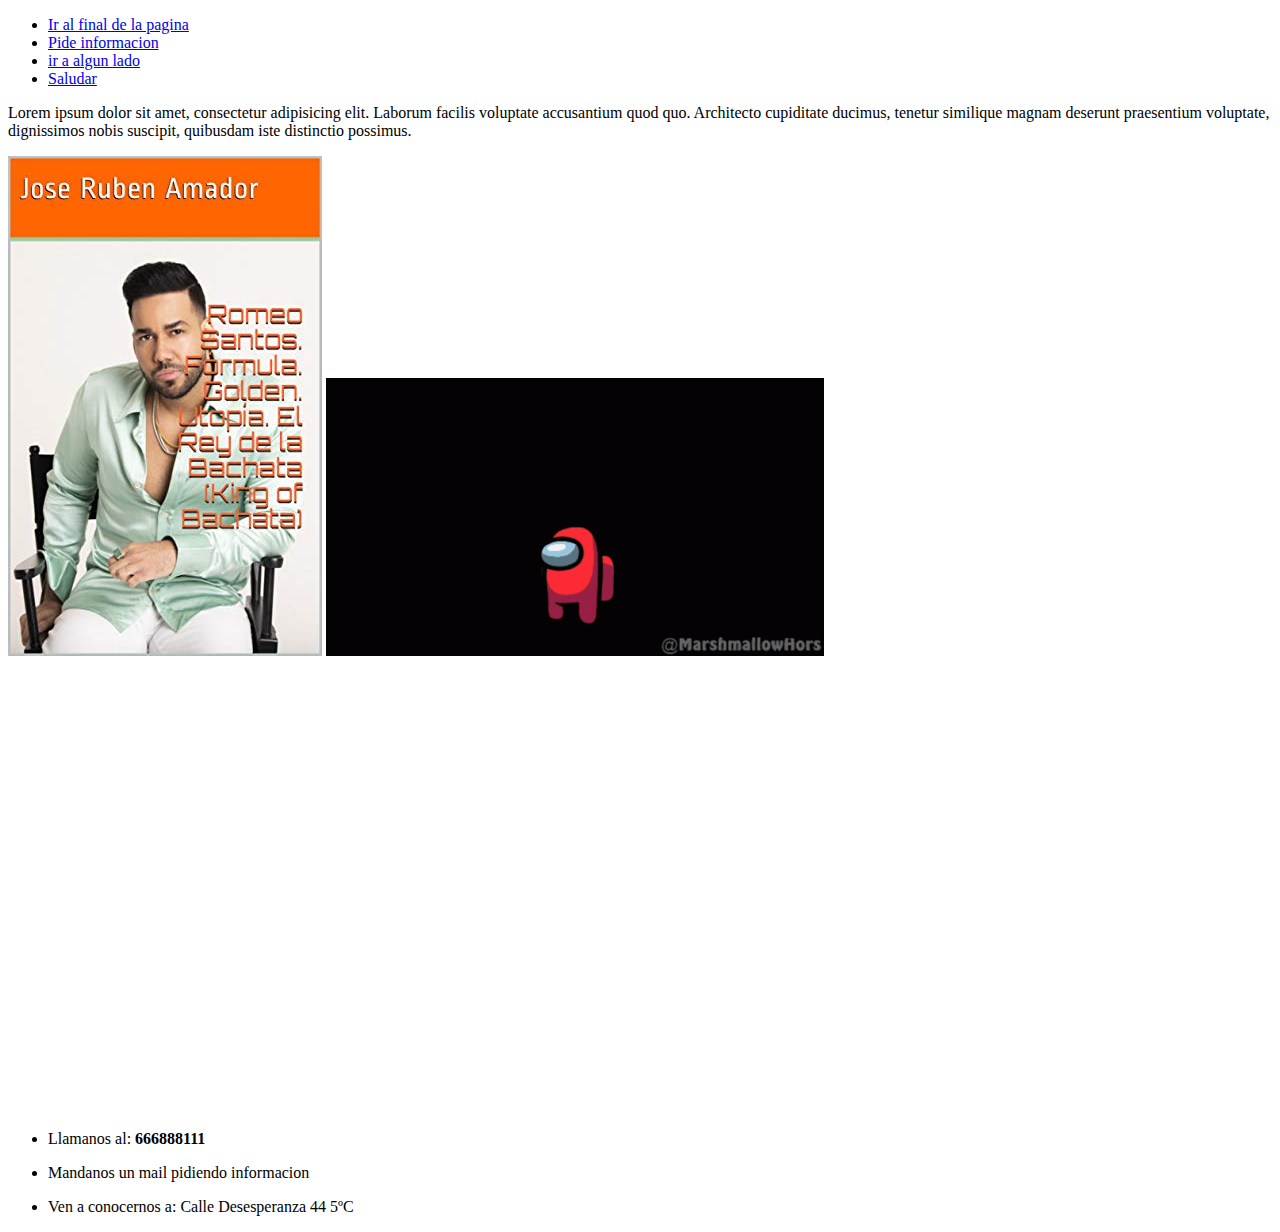
<file: 20210602_Alexandru_Neacsu_A1/index.html>
<!DOCTYPE html>
<html lang="es">
<head>
    <meta charset="UTF-8">
    <meta http-equiv="X-UA-Compatible" content="IE=edge">
    <meta name="viewport" content="width=device-width, initial-scale=1.0">
    <title>Document</title>
    <link rel="stylesheet" href="./css/estilos.css">
    <link rel="stylesheet" href="https://cdnjs.cloudflare.com/ajax/libs/font-awesome/5.15.3/css/all.min.css" integrity="sha512-iBBXm8fW90+nuLcSKlbmrPcLa0OT92xO1BIsZ+ywDWZCvqsWgccV3gFoRBv0z+8dLJgyAHIhR35VZc2oM/gI1w==" crossorigin="anonymous" referrerpolicy="no-referrer" />
</head>
<body>
    <header>
        <nav>
            <ul>
                <li>
                    <a href="#pie">Ir al final de la pagina</a>
                </li>
                <li>
                    <a href="mailto:admin@admin.com?subseject=Hola Admin quiero info">Pide informacion</a>
                </li>
                <li>
                    <a href="https://es.slideshare.net/nbellocam/clase-23077505" target="_blank">ir a algun lado</a>
                </li>
                <li>
                    <a href="./pages/holis.html" target="_blank">Saludar</a>
                </li>
            </ul>
        </nav>
    </header>
    <main>
        
        <section>
            <p id="texto">Lorem ipsum dolor sit amet, consectetur adipisicing elit. Laborum facilis voluptate accusantium quod quo. Architecto cupiditate ducimus, tenetur similique magnam deserunt praesentium voluptate, dignissimos nobis suscipit, quibusdam iste distinctio possimus.</p>
            <img id="imagenJPG" src="./img/romeo.jpg" alt="Romeo-JPG">
            <img id="imagenGIF" src="./img/amongos.gif" alt="Amongos-GIF">
            <iframe id="VideoYT" width="560" height="315" src="https://www.youtube.com/embed/_S7WEVLbQ-Y" title="YouTube video player" frameborder="0" allow="accelerometer; autoplay; clipboard-write; encrypted-media; gyroscope; picture-in-picture" allowfullscreen></iframe>
            <iframe id="MapaGoogleMaps" src="https://www.google.com/maps/embed?pb=!1m14!1m12!1m3!1d54783.093207748294!2d-5.2948155226240505!3d35.903594541021604!2m3!1f0!2f0!3f0!3m2!1i1024!2i768!4f13.1!5e0!3m2!1ses!2ses!4v1622626989700!5m2!1ses!2ses" width="600" height="450" style="border:0;" allowfullscreen="" loading="lazy"></iframe>
        </section>
        <article></article>
        <aside></aside>
    </main>
    <footer id="pie">
        <ul>
            <li>
                <i class="fas fa-phone"></i>
                <p>Llamanos al: <b>666888111</b> </p>
                
            </li>
            <li>
                <i class="fas fa-envelope-square"></i>
                <p>Mandanos un mail pidiendo informacion </p>
                
            </li>
            <li>
                <i class="fas fa-route"></i>
                <p>Ven a conocernos a: Calle Desesperanza 44 5ºC</p>
            </li>
        </ul>
    </footer>
    <script src="./js/codigo.js"></script>
</body>
</html>
</file>
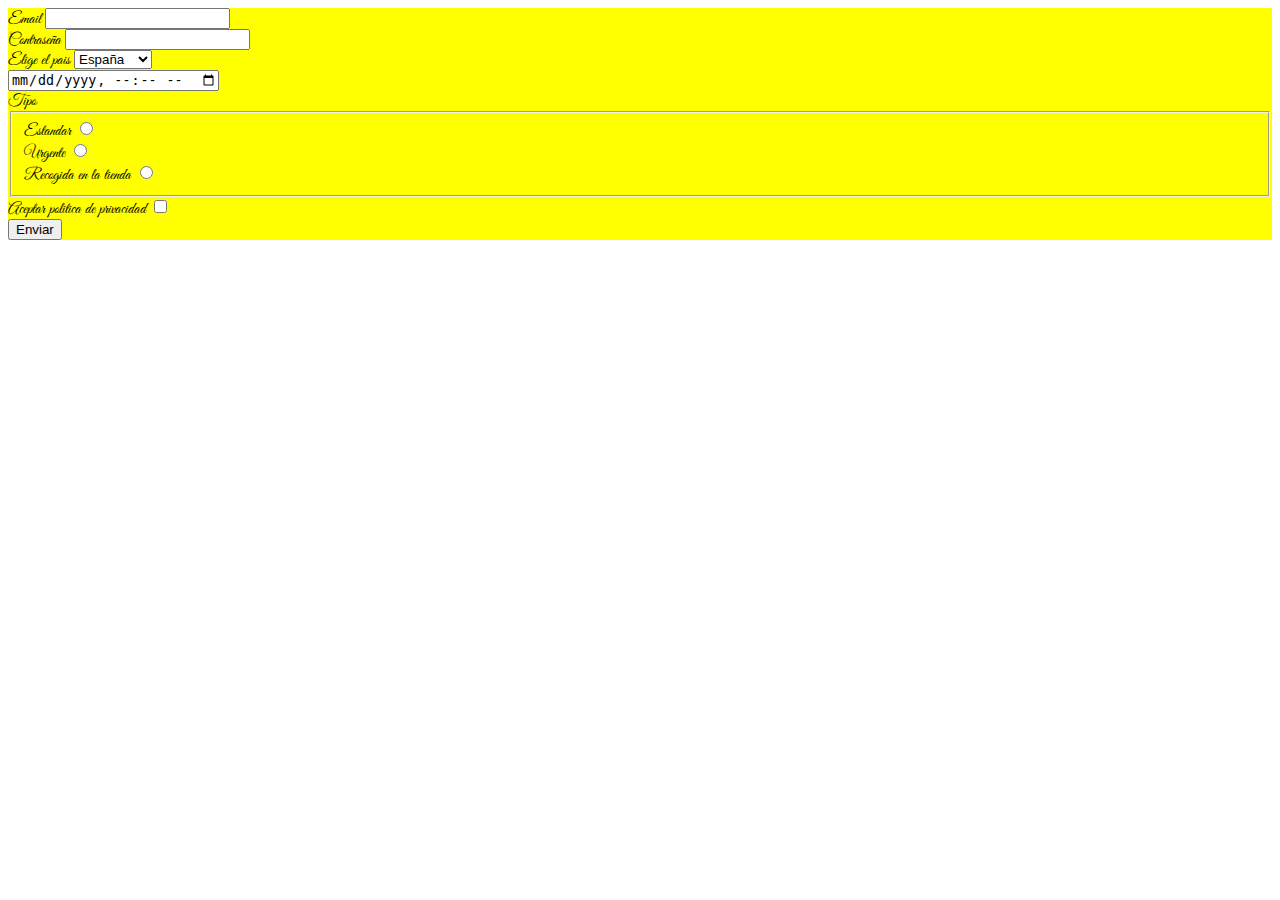
<file: 20210602_Alexandru_Neacsu_A1/pages/formulario.html>
<!DOCTYPE html>
<html lang="en">
<head>
    <meta charset="UTF-8">
    <meta http-equiv="X-UA-Compatible" content="IE=edge">
    <meta name="viewport" content="width=device-width, initial-scale=1.0">
    <title>Document</title>
    <link rel="stylesheet" href="../css/estilos.css">
    <link href="https://cdn.jsdelivr.net/npm/bootstrap@5.0.1/dist/css/bootstrap.min.css" rel="stylesheet" integrity="sha384-+0n0xVW2eSR5OomGNYDnhzAbDsOXxcvSN1TPprVMTNDbiYZCxYbOOl7+AMvyTG2x" crossorigin="anonymous">
</head>
<body>
    <div class="container">
        <form id="formularioA3">
            <div class="email">
                <label for="email">Email</label>
                <input class="form-control" type="email" name="email" id="email" required>
            </div>
            <div class="clave">
                <label for="clave">Contraseña</label>
                <input class="form-control" type="password" name="clave" id="clave" required>
            </div>
            <div class="listado">
                <label for="lista">Elige el pais</label>
                <select class="form-select" name="lista" id="lista">
                    <option value="España">España</option>
                    <option value="Francia">Francia</option>
                    <option value="Italia">Italia</option>
                    <option value="Alemania">Alemania</option>
                </select>
            </div>
            <div class="fecha">
                <input type="datetime-local" min="2021-01-01" name="fecha" id="fecha">
            </div>
            <div class="radio">
                <label>Tipo</label>
                <fieldset>
                    <div class="estandar">
                        <label for="Estandar">Estandar</label>
                        <input class="form-check-input" type="radio" name="tipo" id="Estandar" value="Estandar">
                    </div>
                    <div class="urgente">
                        <label for="Urgente">Urgente</label>
                        <input class="form-check-input" type="radio" name="tipo" id="Urgente" value="Urgente">
                    </div>
                    <div class="recogida">
                        <label for="Recogida">Recogida en la tienda</label>
                        <input class="form-check-input" type="radio" name="tipo" id="Recogida" value="Recogida">
                    </div>
                </fieldset>
            </div>
            <div class="politica">
                <label for="politica">Aceptar politica de privacidad</label>
                <input class="form-check-input"  type="checkbox" name="politica" id="politica" required>
            </div>
            
            <button onclick="cargarA3()">Enviar</button>
        </form>
    </div>
    <script src="../js/codigo.js"></script>
    <script src="https://cdn.jsdelivr.net/npm/bootstrap@5.0.1/dist/js/bootstrap.bundle.min.js" integrity="sha384-gtEjrD/SeCtmISkJkNUaaKMoLD0//ElJ19smozuHV6z3Iehds+3Ulb9Bn9Plx0x4" crossorigin="anonymous"></script>
    <script src="https://cdn.jsdelivr.net/npm/@popperjs/core@2.9.2/dist/umd/popper.min.js" integrity="sha384-IQsoLXl5PILFhosVNubq5LC7Qb9DXgDA9i+tQ8Zj3iwWAwPtgFTxbJ8NT4GN1R8p" crossorigin="anonymous"></script>
    <script src="https://cdn.jsdelivr.net/npm/bootstrap@5.0.1/dist/js/bootstrap.min.js" integrity="sha384-Atwg2Pkwv9vp0ygtn1JAojH0nYbwNJLPhwyoVbhoPwBhjQPR5VtM2+xf0Uwh9KtT" crossorigin="anonymous"></script>
</body>
</html>
</file>
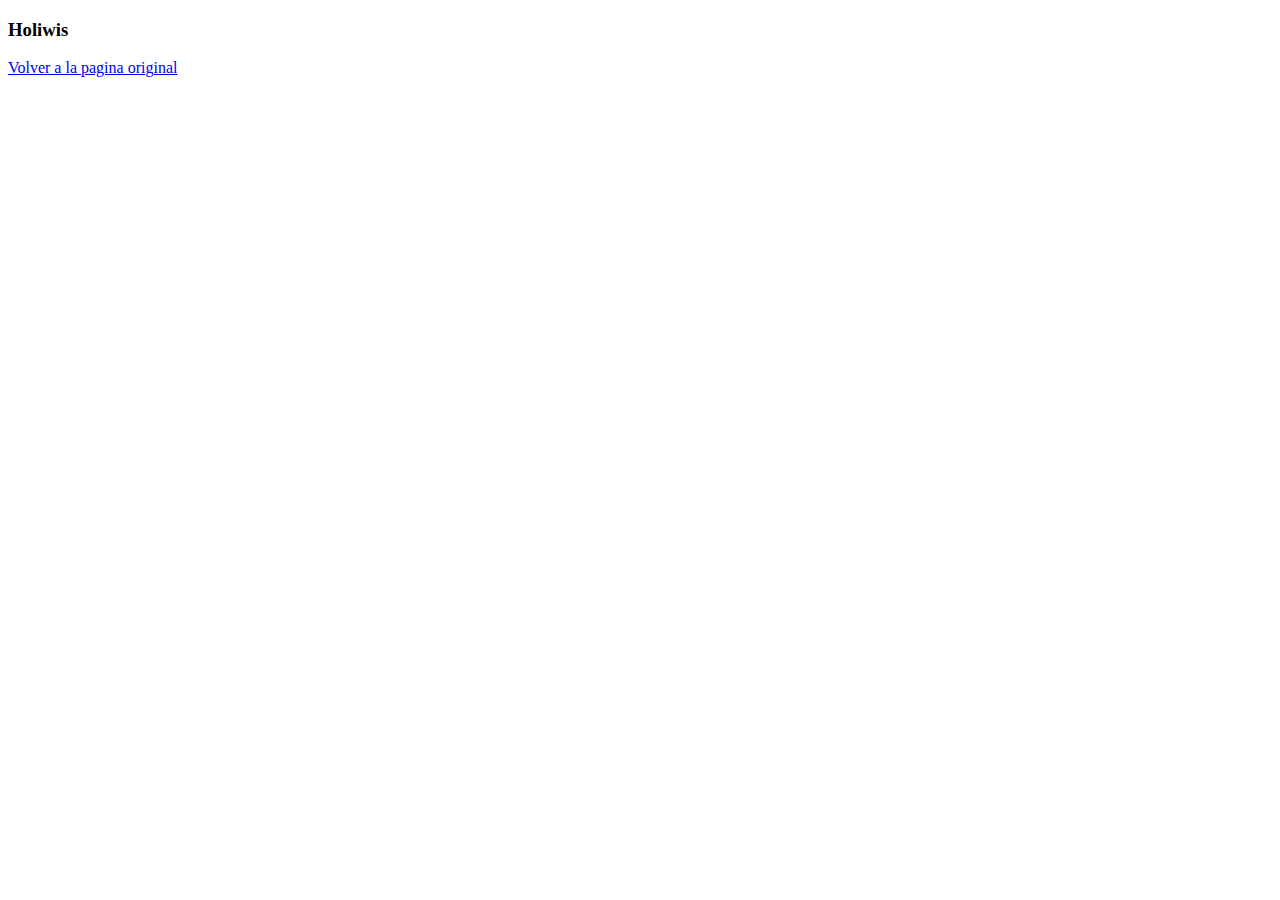
<file: 20210602_Alexandru_Neacsu_A1/pages/holis.html>
<!DOCTYPE html>
<html lang="en">
<head>
    <meta charset="UTF-8">
    <meta http-equiv="X-UA-Compatible" content="IE=edge">
    <meta name="viewport" content="width=device-width, initial-scale=1.0">
    <title>Document</title>
</head>
<body>
    <h3>Holiwis</h3>
    <a href="../index.html">Volver a la pagina original</a>
</body>
</html>
</file>
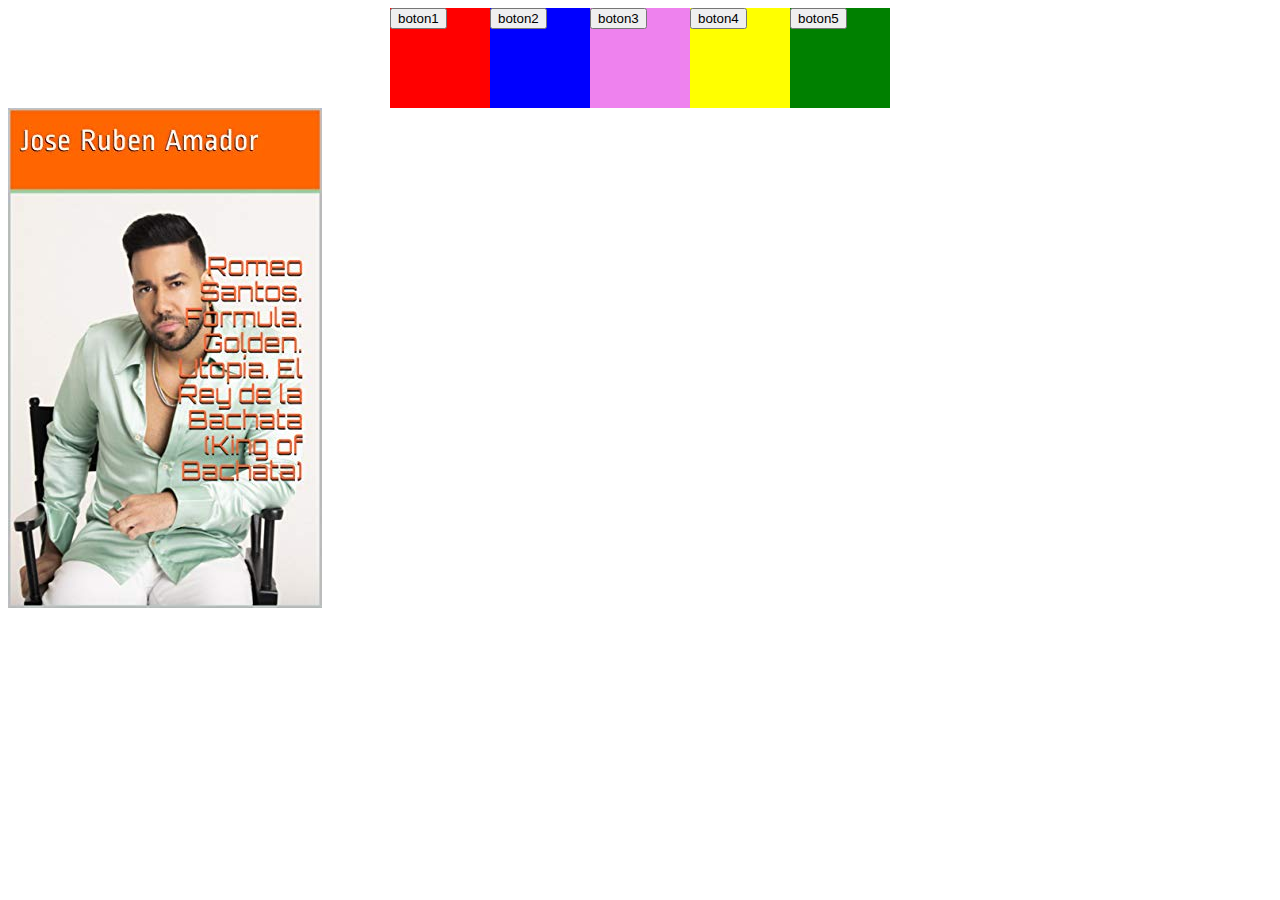
<file: 20210602_Alexandru_Neacsu_A1/pages/javascript.html>
<!DOCTYPE html>
<html lang="en">
<head>
    <meta charset="UTF-8">
    <meta http-equiv="X-UA-Compatible" content="IE=edge">
    <meta name="viewport" content="width=device-width, initial-scale=1.0">
    <title>Document</title>
    <link rel="stylesheet" href="../css/estilos.css">
    <link href="https://cdn.jsdelivr.net/npm/bootstrap@5.0.1/dist/css/bootstrap.min.css" rel="stylesheet" integrity="sha384-+0n0xVW2eSR5OomGNYDnhzAbDsOXxcvSN1TPprVMTNDbiYZCxYbOOl7+AMvyTG2x" crossorigin="anonymous">
</head>
<body>
    <div class="container">
        <div class="botones">

            <div id="boton1">
                <button onclick="nombre()">boton1</button>
            </div>
            <div id="boton2">
                <button onclick="borrarnombre()">boton2</button>
            </div>
            <div id="boton3">
                <button onclick="impares()">boton3</button>
            </div>
            <div id="boton4">
                <button onclick="ocultar()">boton4</button>
            </div>
            <div id="boton5">
                <button onclick="mostrar()">boton5</button>
            </div>

        </div>
        <img id="romeo" src="../img/romeo.jpg" alt="romeo">
    </div>
    <script src="https://cdn.jsdelivr.net/npm/bootstrap@5.0.1/dist/js/bootstrap.bundle.min.js" integrity="sha384-gtEjrD/SeCtmISkJkNUaaKMoLD0//ElJ19smozuHV6z3Iehds+3Ulb9Bn9Plx0x4" crossorigin="anonymous"></script>
    <script src="https://cdn.jsdelivr.net/npm/@popperjs/core@2.9.2/dist/umd/popper.min.js" integrity="sha384-IQsoLXl5PILFhosVNubq5LC7Qb9DXgDA9i+tQ8Zj3iwWAwPtgFTxbJ8NT4GN1R8p" crossorigin="anonymous"></script>
    <script src="https://cdn.jsdelivr.net/npm/bootstrap@5.0.1/dist/js/bootstrap.min.js" integrity="sha384-Atwg2Pkwv9vp0ygtn1JAojH0nYbwNJLPhwyoVbhoPwBhjQPR5VtM2+xf0Uwh9KtT" crossorigin="anonymous"></script>
    <script src="../js/codigo.js"></script>
</body>
</html>
</file>
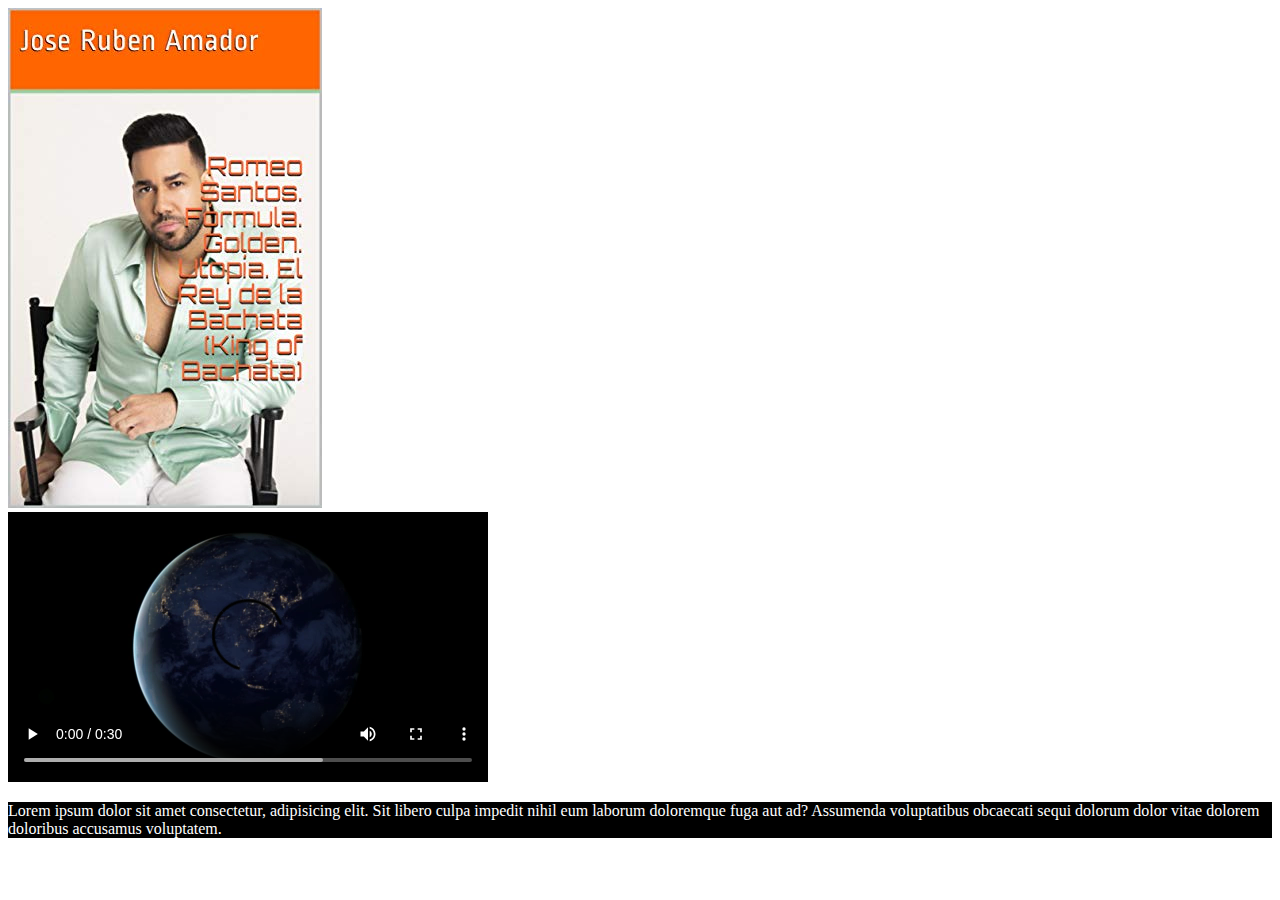
<file: 20210602_Alexandru_Neacsu_A1/pages/responsive.html>
<!DOCTYPE html>
<html lang="en">
<head>
    <meta charset="UTF-8">
    <meta http-equiv="X-UA-Compatible" content="IE=edge">
    <meta name="viewport" content="width=device-width, initial-scale=1.0">
    <title>Document</title>
    <link rel="stylesheet" href="../css/estilos.css">
</head>
<body>
    <div id="imagenA4">
        <img src="../img/romeo.jpg" alt="romeo">
    </div>
    <div id="videoA4">
        <video src="../video/file_example_MP4_480_1_5MG.mp4     " controls></video>
    </div>
    <div id="textoA4">
        <p>Lorem ipsum dolor sit amet consectetur, adipisicing elit. Sit libero culpa impedit nihil eum laborum doloremque fuga aut ad? Assumenda voluptatibus obcaecati sequi dolorum dolor vitae dolorem doloribus accusamus voluptatem.</p>
    </div>
</body>
</html>
</file>
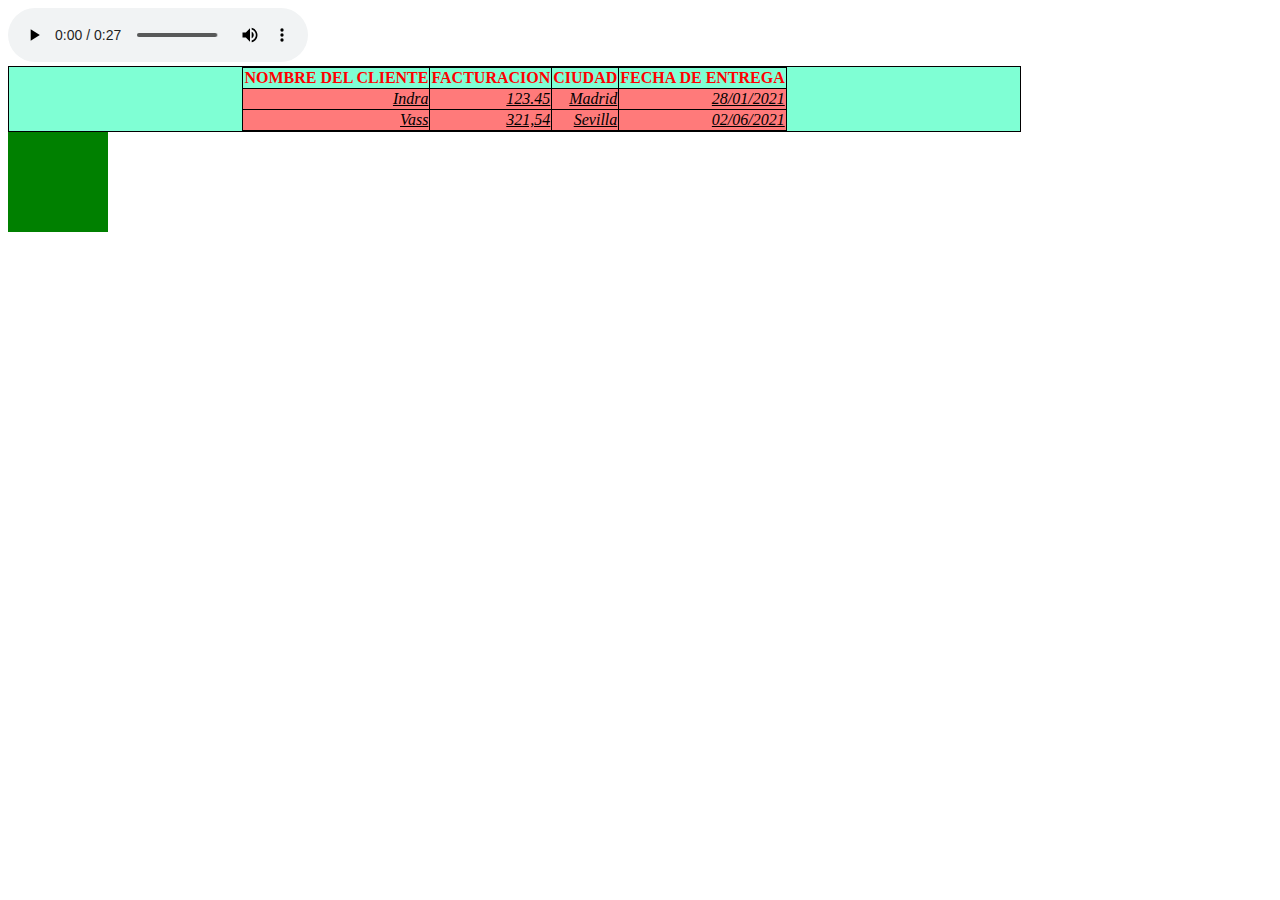
<file: 20210602_Alexandru_Neacsu_A1/pages/tabla.html>
<!DOCTYPE html>
<html lang="en">
<head>
    <meta charset="UTF-8">
    <meta http-equiv="X-UA-Compatible" content="IE=edge">
    <meta name="viewport" content="width=device-width, initial-scale=1.0">
    <title>Document</title>
    <link rel="stylesheet" href="../css/estilos.css">
</head>
<body>
    <audio src="../audio/file_example_MP3_700KB (1).mp3" controls>

    </audio>
    <center>
        <div id="tablita">
            <table id="tabla">
                <tr>
                    <th>Nombre del cliente</th>
                    <th>Facturacion</th>
                    <th>Ciudad</th> 
                    <th>Fecha de entrega</th>
                </tr>
                <tr>
                    <td>Indra</td>
                    <td>123.45</td>
                    <td>Madrid</td>
                    <td>28/01/2021</td>
                </tr>
                <tr>
                    <td>Vass</td>
                    <td>321,54</td>
                    <td>Sevilla</td>
                    <td>02/06/2021</td>
                </tr>
            </table>
        </div>
    </center>
    <div id="verde">

    </div>
    
</body>
</html>
</file>
<file: 20210602_Alexandru_Neacsu_A1/css/estilos.css>
#tablita {
  display: flexbox;
  flex-direction: column;
  justify-items: center;
  align-items: center;
  background-color: aquamarine;
  margin-right: auto;
  width: 80%;
  border: 1px solid black;
}
#tabla,
th,
td {
  border: 1px solid black;
  display: flexbox;
  flex-direction: column;
  border-collapse: collapse;
}
th {
  text-transform: uppercase;
  color: red;
  text-align: center;
}
td {
  background-color: rgb(255, 122, 122);
  text-align: right;
  font-style: oblique;
  text-decoration: underline;
}
#verde {
  height: 100px;
  width: 100px;
  background-color: green;
  transition: 2s;
  position: absolute;
}
#verde:hover {
  position: absolute;
  height: 100px;
  width: 100px;
  transform: translate(50px, 0);
  background-color: red;
}
@font-face {
  font-family: "Fonte";
  src: url(../fonts/GreatVibes-Regular.otf);
}
#formularioA3 {
  background-color: yellow;
  font-family: "Fonte";
}
@media screen and (min-width: 320px) and (max-width: 479px) {
  #imagenA4 {
    width: 25%;
    height: auto;
  }
  #videoA4 {
    display: none;
  }
  #textoA4 p {
    width: 50%;
    height: 50%;
    background-color: red;
  }
}
@media screen and (min-width: 480px) and (max-width: 599px) {
  #imagenA4 {
    width: 50%;
    height: auto;
  }
  #videoA4 {
    display: none;
  }
  #textoA4 p {
    height: 24%;
  }
}
@media screen and (min-width: 600px) and (max-width: 799px) {
  #imagenA4 {
    width: 75%;
    height: auto;
  }
  #videoA4 {
    width: 50%;
  }
  #textoA4 p {
    width: 40rem;
    background-color: blue;
    height: 20px;
  }
}
@media screen and (min-width: 800px) and (max-width: 1023px) {
  #imagenA4 {
    width: 150px;
    height: auto;
  }
  #videoA4 {
    width: 70px;
    float: right;
  }
  #textoA4 {
    display: none;
  }
}
@media screen and (min-width: 1024px) {
  #imagenA4 {
    width: 250px;
    height: auto;
  }
  #videoA4 {
    width: 200px;
  }
  #textoA4 {
    background-color: black;
  }
  #textoA4 p {
    color: white;
  }
}
#boton1 {
  background-color: red;
  height: 100px;
  width: 100px;
}
#boton2 {
  background-color: blue;
  height: 100px;
  width: 100px;
}
#boton3 {
  background-color: violet;
  height: 100px;
  width: 100px;
}
#boton4 {
  background-color: yellow;
  height: 100px;
  width: 100px;
}
#boton5 {
  background-color: green;
  height: 100px;
  width: 100px;
}
.botones {
  display: flex;
  align-items: center;
  justify-content: center;
}
</file>
